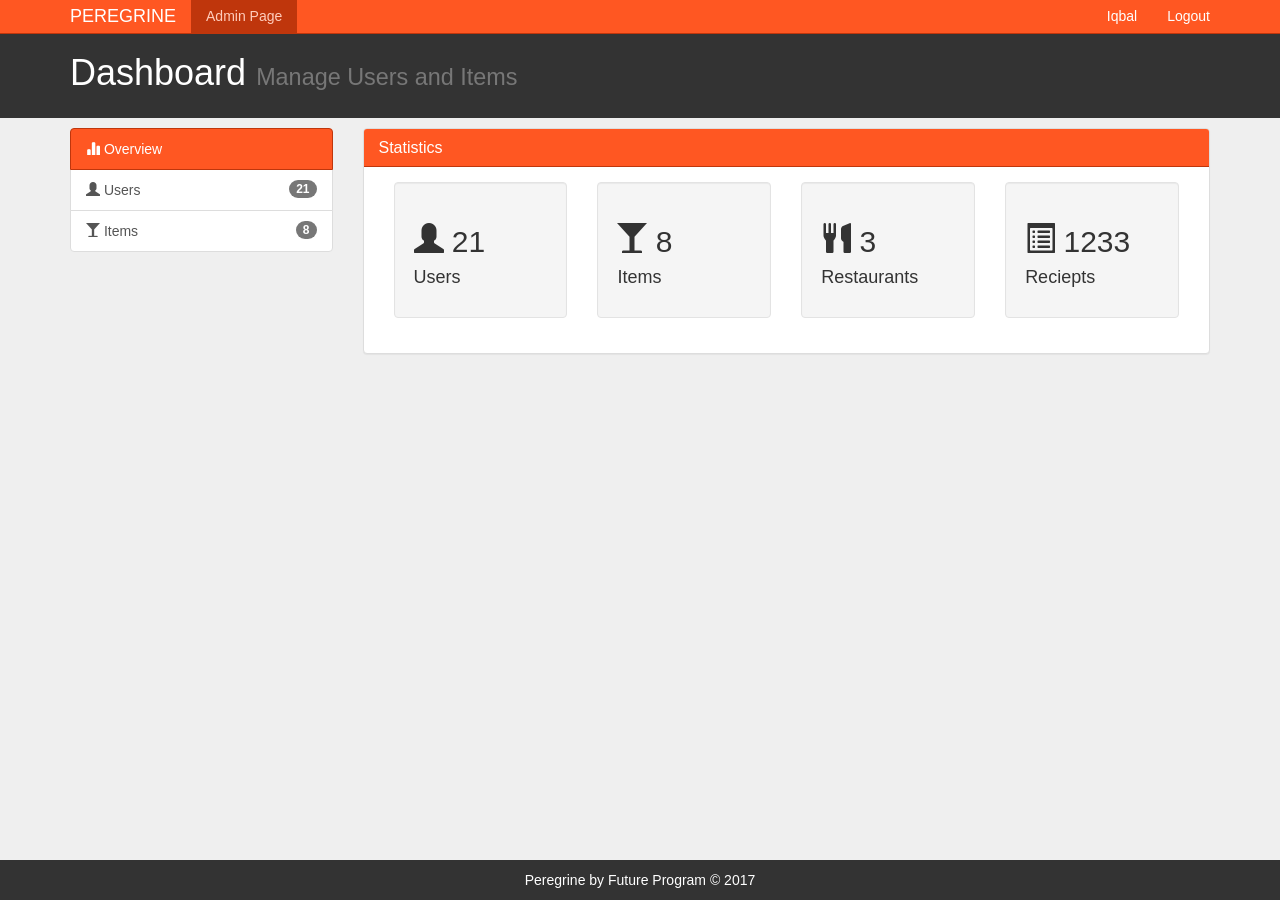
<file: adminpage/index.html>
<!DOCTYPE html>
<html lang="en">
<head>
    <meta charset="UTF-8">
    <meta http-equiv="X-UA-Compatible" content="IE=Edge">
    <meta name="viewport" content="width=device-width, initial-scale=1">
    <title>Admin Page</title>
    <link rel="stylesheet" href="https://maxcdn.bootstrapcdn.com/bootstrap/3.3.7/css/bootstrap.min.css">
    <link rel="stylesheet" href="style.css">
</head>
<body>

<nav class="navbar navbar-default navbar-fixed-top">
    <div class="container">

        <div class="navbar-header">
            <a href="#" class="navbar-brand">PEREGRINE</a>
        </div>

        <div>
            <ul class="nav navbar-nav navbar-left">
                <li class="active"><a href="index.html">Admin Page</a></li>
            </ul>
            <ul class="nav navbar-nav navbar-right">
                <li><a href="#">Iqbal</a></li>
                <li><a href="login.html">Logout</a></li>
            </ul>
        </div>

    </div>
</nav>

<header id="header">
    <div class="container">
        <div class="row">
            <div class="col-md-10">
                <h1>Dashboard <small>Manage Users and Items</small></h1>
            </div>
            <div class="col-md-2">

            </div>
        </div>
    </div>
</header>

<section id="main">
    <div class="container">
        <div class="row">
            <div class="col-md-3">
                <div class="list-group">
                    <a href="#" class="list-group-item active main-bg-color" id="show-overview">
                        <span class="glyphicon glyphicon-stats" aria-hidden="true"></span>
                         Overview
                    </a>
                    <a role="button" class="list-group-item" id="show-users">
                        <span class="glyphicon glyphicon-user" aria-hidden="true"></span>
                        <span class="badge">21</span>
                         Users</a>
                    <a href="#" class="list-group-item" id="show-items">
                        <span class="glyphicon glyphicon-glass" aria-hidden="true"></span>
                        <span class="badge">8</span>
                         Items</a>
                </div>
            </div>
            <div class="col-md-9">

                <!-- Statistics -->
                <div class="panel panel-default" style="display:block" id="panel-overview">
                    <div class="panel-heading main-bg-color">
                        <h3 class="panel-title">Statistics</h3>
                    </div>
                    <div class="panel-body">
                        <div class="col-md-3">
                            <div class="well dash-box">
                                <h2><span class="glyphicon glyphicon-user" aria-hidden="true"></span> 21</h2>
                                <h4>Users</h4>
                            </div>
                        </div>
                        <div class="col-md-3">
                            <div class="well">
                                <h2><span class="glyphicon glyphicon-glass" aria-hidden="true"></span> 8</h2>
                                <h4>Items</h4>
                            </div>
                        </div>
                        <div class="col-md-3">
                            <div class="well">
                                <h2><span class="glyphicon glyphicon-cutlery" aria-hidden="true"></span> 3</h2>
                                <h4>Restaurants</h4>
                            </div>
                        </div>
                        <div class="col-md-3">
                            <div class="well">
                                <h2><span class="glyphicon glyphicon-list-alt" aria-hidden="true"></span> 1233</h2>
                                <h4>Reciepts</h4>
                            </div>
                        </div>
                    </div>
                </div>

                <!-- Users -->
                <div class="panel panel-default" style="display:none" id="panel-users">
                    <div class="panel-heading main-bg-color">
                        <h3 class="panel-title">Users</h3>
                    </div>
                    <div class="panel-body">
                        <div class="col-md-10"></div>
                        <div class="col-md-2">
                            <button type="button" class="btn btn-default btn-block">
                                <span class="glyphicon glyphicon-plus" aria-hidden="true"></span>
                                 New User
                            </button>
                        </div>
                    </div>
                    <div class="panel-body">
                        <table class="table table-hover">
                            <tr>
                                <th>#ID</th>
                                <th>Username</th>
                                <th>Role</th>
                                <th>Email</th>
                                <th></th>
                            </tr>
                            <tr>
                                <td>1</td>
                                <td>Iqbal</td>
                                <td>Admin</td>
                                <td>iqbalkhowarizmi@ymail.com</td>
                                <td><a role="button">edit</a></td>
                            </tr>
                        </table>
                    </div>
                </div>

                <!-- Items -->
                <div class="panel panel-default" style="display:none" id="panel-items">
                    <div class="panel-heading main-bg-color">
                        <h3 class="panel-title">Items</h3>
                    </div>
                    <div class="panel-body">
                        <div class="col-md-10"></div>
                        <div class="col-md-2">
                            <button type="button" class="btn btn-default btn-block">
                                <span class="glyphicon glyphicon-plus" aria-hidden="true"></span>
                                New Item
                            </button>
                        </div>
                    </div>
                    <div class="panel-body">
                        <table class="table table-hover">
                            <tr>
                                <th>#ID</th>
                                <th>Item name</th>
                                <th>Price</th>
                                <th></th>
                            </tr>
                            <tr>
                                <td>1</td>
                                <td>Ayam Bakar</td>
                                <td>35000</td>
                                <td><a role="button">edit</a></td>
                            </tr>
                        </table>
                    </div>
                </div>
            </div>
        </div>
    </div>
</section>

<footer id="footer">
    <p>Peregrine by Future Program &copy; 2017</p>
</footer>

<!-- Scripts -->
<script src="https://ajax.googleapis.com/ajax/libs/jquery/1.12.4/jquery.min.js"></script>
<script src="https://maxcdn.bootstrapcdn.com/bootstrap/3.3.7/js/bootstrap.min.js"></script>
<script type="text/javascript" src="script.js"></script>
</body>
</html>
</file>
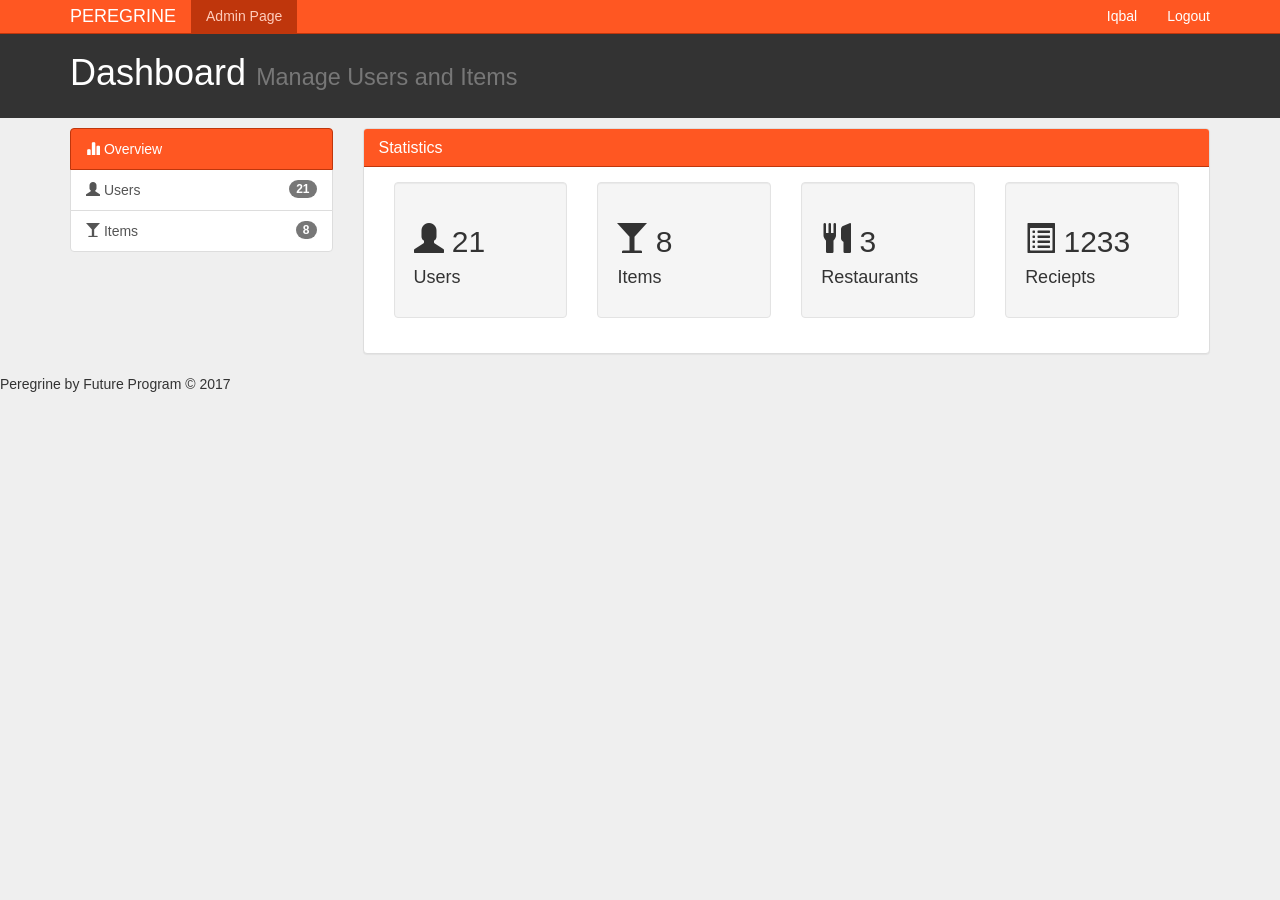
<file: web/adminpage/index.html>
<!DOCTYPE html>
<html lang="en">
<head>
    <meta charset="UTF-8">
    <meta http-equiv="X-UA-Compatible" content="IE=Edge">
    <meta name="viewport" content="width=device-width, initial-scale=1">
    <title>Admin Page</title>
    <link rel="stylesheet" href="https://maxcdn.bootstrapcdn.com/bootstrap/3.3.7/css/bootstrap.min.css">
    <link rel="stylesheet" href="style.css">
</head>
<body>

<nav class="navbar navbar-default navbar-fixed-top">
    <div class="container">

        <div class="navbar-header">
            <a href="#" class="navbar-brand">PEREGRINE</a>
        </div>

        <div>
            <ul class="nav navbar-nav navbar-left">
                <li class="active"><a href="index.html">Admin Page</a></li>
            </ul>
            <ul class="nav navbar-nav navbar-right">
                <li><a href="#">Iqbal</a></li>
                <li><a href="login.html">Logout</a></li>
            </ul>
        </div>

    </div>
</nav>

<header id="header">
    <div class="container">
        <div class="row">
            <div class="col-md-10">
                <h1>Dashboard <small>Manage Users and Items</small></h1>
            </div>
            <div class="col-md-2">

            </div>
        </div>
    </div>
</header>

<section id="main">
    <div class="container">
        <div class="row">
            <div class="col-md-3">
                <div class="list-group">
                    <a href="#" class="list-group-item active main-bg-color" id="show-overview">
                        <span class="glyphicon glyphicon-stats" aria-hidden="true"></span>
                         Overview
                    </a>
                    <a role="button" class="list-group-item" id="show-users">
                        <span class="glyphicon glyphicon-user" aria-hidden="true"></span>
                        <span class="badge">21</span>
                         Users</a>
                    <a href="#" class="list-group-item" id="show-items">
                        <span class="glyphicon glyphicon-glass" aria-hidden="true"></span>
                        <span class="badge">8</span>
                         Items</a>
                </div>
            </div>
            <div class="col-md-9">

                <!-- Statistics -->
                <div class="panel panel-default" style="display:block" id="panel-overview">
                    <div class="panel-heading main-bg-color">
                        <h3 class="panel-title">Statistics</h3>
                    </div>
                    <div class="panel-body">
                        <div class="col-md-3">
                            <div class="well dash-box">
                                <h2><span class="glyphicon glyphicon-user" aria-hidden="true"></span> 21</h2>
                                <h4>Users</h4>
                            </div>
                        </div>
                        <div class="col-md-3">
                            <div class="well">
                                <h2><span class="glyphicon glyphicon-glass" aria-hidden="true"></span> 8</h2>
                                <h4>Items</h4>
                            </div>
                        </div>
                        <div class="col-md-3">
                            <div class="well">
                                <h2><span class="glyphicon glyphicon-cutlery" aria-hidden="true"></span> 3</h2>
                                <h4>Restaurants</h4>
                            </div>
                        </div>
                        <div class="col-md-3">
                            <div class="well">
                                <h2><span class="glyphicon glyphicon-list-alt" aria-hidden="true"></span> 1233</h2>
                                <h4>Reciepts</h4>
                            </div>
                        </div>
                    </div>
                </div>

                <!-- Users -->
                <div class="panel panel-default" style="display:none" id="panel-users">
                    <div class="panel-heading main-bg-color">
                        <h3 class="panel-title">Users</h3>
                    </div>
                    <div class="panel-body">
                        <div class="col-md-10"></div>
                        <div class="col-md-2">
                            <button type="button" class="btn btn-default btn-block">
                                <span class="glyphicon glyphicon-plus" aria-hidden="true"></span>
                                 New User
                            </button>
                        </div>
                    </div>
                    <div class="panel-body">
                        <table id="user-table" class="table table-hover">
                            <tr>
                                <th>#ID</th>
                                <th>Username</th>
                                <th>Role</th>
                                <th>Email</th>
                                <th></th>
                            </tr>
                            <tr>
                                <td>1</td>
                                <td>Iqbal</td>
                                <td>Admin</td>
                                <td>iqbalkhowarizmi@ymail.com</td>
                                <td><a role="button">edit</a></td>
                            </tr>
                        </table>
                    </div>
                </div>

                <!-- Items -->
                <div class="panel panel-default" style="display:none" id="panel-items">
                    <div class="panel-heading main-bg-color">
                        <h3 class="panel-title">Items</h3>
                    </div>
                    <div class="panel-body">
                        <div class="col-md-10"></div>
                        <div class="col-md-2">
                            <button type="button" class="btn btn-default btn-block">
                                <span class="glyphicon glyphicon-plus" aria-hidden="true"></span>
                                New Item
                            </button>
                        </div>
                    </div>
                    <div class="panel-body">
                        <table class="table table-hover">
                            <tr>
                                <th>#ID</th>
                                <th>Item name</th>
                                <th>Price</th>
                                <th></th>
                            </tr>
                            <tr>
                                <td>1</td>
                                <td>Ayam Bakar</td>
                                <td>35000</td>
                                <td><a role="button">edit</a></td>
                            </tr>
                        </table>
                    </div>
                </div>
            </div>
        </div>
    </div>
</section>

<footer id="footer">
    <p>Peregrine by Future Program &copy; 2017</p>
</footer>

<!-- Scripts -->
<script src="https://ajax.googleapis.com/ajax/libs/jquery/1.12.4/jquery.min.js"></script>
<script src="https://maxcdn.bootstrapcdn.com/bootstrap/3.3.7/js/bootstrap.min.js"></script>
<script type="text/javascript" src="script.js"></script>
</body>
</html>
</file>
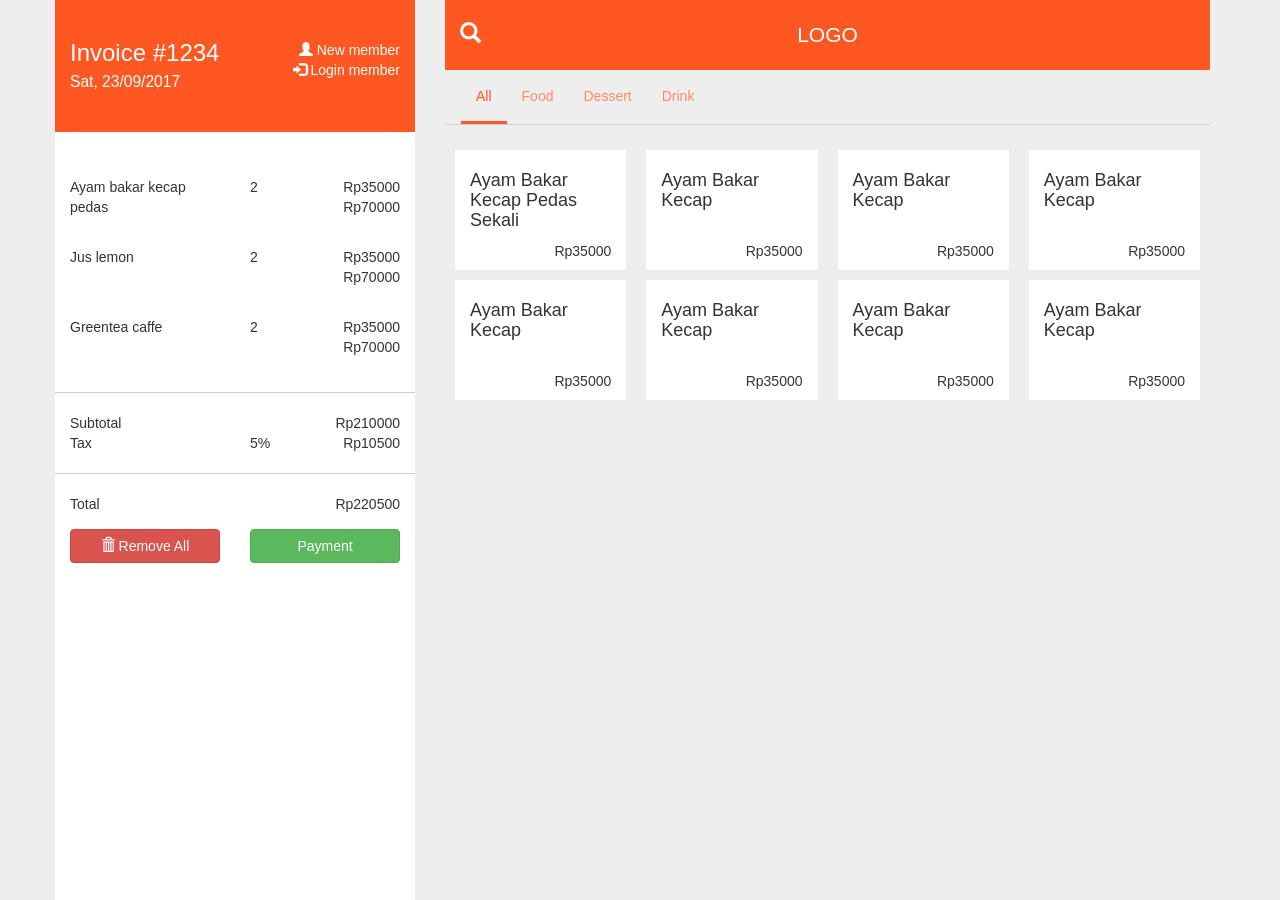
<file: web/homepage/index.html>
<!DOCTYPE html>
<html lang="en">
<head>
    <meta charset="utf-8">
    <meta name="viewport" content="width=device-width,initial-scale=1">
    <title>Homepage</title>
    <link rel="stylesheet" href="https://maxcdn.bootstrapcdn.com/bootstrap/3.3.7/css/bootstrap.min.css">
    <link rel="stylesheet" type="text/css" href="style.css">
    <link rel="stylesheet" type="text/css" href="custom.css">
    <script src="https://maxcdn.bootstrapcdn.com/bootstrap/3.3.7/js/bootstrap.min.js" type="text/javascript" charset="utf-8" async defer></script>
    <script src="https://ajax.googleapis.com/ajax/libs/jquery/3.2.1/jquery.min.js" type="text/javascript" charset="utf-8" async defer></script>
    <script> 
    $(document).ready(function(){
        $(".toggle-sidebar-in-main").click(function(){
            $("#sidebar").animate({width:'toggle'},'medium',function(){
                $("#inside-wrapper-sidebar").fadeToggle('fast');
            });
            $(".overlay").fadeToggle('slow');
        });
        $(".overlay, .toggle-sidebar-in-sidebar, #add-item").click(function(){
            $("#inside-wrapper-sidebar").fadeToggle(10,function(){
                $("#sidebar").animate({width:'toggle'},'medium');
                $(".overlay").fadeToggle('slow');
            });
        });
        $(".toggle-search").click(function(){
            $('.search-bar').css('position','absolute');
            $('.logo').fadeToggle('fast');
            $('.search-bar').fadeToggle('fast');
        });
    });
    </script>
</head>
<body>
    <div class="container">
        <div class="row">
            <div class="col-xs-11 col-sm-5 col-lg-4" id="sidebar">
                <div id="wrapper-sidebar">
                    <div id="inside-wrapper-sidebar">
                        <div class="row padding-default bg-main margin-bottom-default">
                            <div class="col-xs-10 col-sm-6">
                                <div class="page-header page-header-sidebar">
                                    <h3>Invoice #1234<br>
                                    <small class="white">Sat, 23/09/2017</small>
                                    </h3>
                                </div>
                            </div>
                            <div class="col-xs-2 col-sm-6">
                                <div class="icon-helper-page-header align-right">
                                    <div class="toggle-sidebar pointer toggle-sidebar-in-sidebar">
                                        <span class="glyphicon glyphicon-remove hidden-lg"></span>
                                    </div>
                                    <div id="member-auth">
                                        <a href="#">
                                            <span class="glyphicon glyphicon-user"></span><span class="hidden-xs"> New member</span>
                                        </a><br>
                                        <a href="#">
                                            <span class="glyphicon glyphicon-log-in"></span><span class="hidden-xs"> Login member</span>
                                        </a>
                                    </div>
                                </div>
                            </div>
                        </div>
                        <div class="row padding-default">
                            <div class="col-xs-12 hidden-lg">
                                <a href="#" id="add-item"><span class="glyphicon glyphicon-plus"></span> Add item</a>
                            </div>
                        </div>
                        <div class="row padding-default">
                            <div id="invoice-item-list" class="col-xs-12">
                                <div class="invoice-item padding-v-default invoice-item-with-delete pointer row" data-toggle="modal" data-target="#delete-item-modal">
                                    <div class="col-xs-6 invoice-item-name">
                                        Ayam bakar kecap pedas
                                    </div>
                                    <div class="col-xs-2 invoice-item-count">
                                        2
                                    </div>
                                    <div class="col-xs-4 invoice-item-price align-right">
                                        <div class="row padding-default">
                                            Rp35000
                                        </div>
                                        <div class="row padding-default">
                                            Rp70000
                                        </div>
                                    </div>
                                </div>
                                <div class="invoice-item padding-v-default invoice-item-with-delete pointer row"  data-toggle="modal" data-target="#delete-item-modal">
                                    <div class="col-xs-6 invoice-item-name">
                                        Jus lemon
                                    </div>
                                    <div class="col-xs-2 invoice-item-count">
                                        2
                                    </div>
                                    <div class="col-xs-4 invoice-item-price align-right">
                                        <div class="row padding-default">
                                            Rp35000
                                        </div>
                                        <div class="row padding-default">
                                            Rp70000
                                        </div>
                                    </div>
                                </div>
                                <div class="invoice-item padding-v-default invoice-item-with-delete pointer row" data-toggle="modal" data-target="#delete-item-modal">
                                    <div class="col-xs-6 invoice-item-name">
                                        Greentea caffe
                                    </div>
                                    <div class="col-xs-2 invoice-item-count">
                                        2
                                    </div>
                                    <div class="col-xs-4 invoice-item-price align-right">
                                        <div class="row padding-default">
                                            Rp35000
                                        </div>
                                        <div class="row padding-default">
                                            Rp70000
                                        </div>
                                    </div>
                                </div>
                            </div>
                        </div>
                        <hr class="full gray">
                        <div class="row padding-default">
                            <div id="invoice-subtotal" class="col-xs-12">
                                <div class="invoice-item row">
                                    <div class="col-xs-6 invoice-item-name">
                                        Subtotal
                                    </div>
                                    <div class="col-xs-2 invoice-item-count">
                                    </div>
                                    <div class="col-xs-4 invoice-item-price align-right">
                                        <div class="row padding-default">
                                            Rp210000
                                        </div>
                                    </div>
                                </div>
                                <div class="invoice-item row">
                                    <div class="col-xs-6 invoice-item-name">
                                        Tax
                                    </div>
                                    <div class="col-xs-2 invoice-item-count">
                                        5%
                                    </div>
                                    <div class="col-xs-4 invoice-item-price align-right">
                                        <div class="row padding-default">
                                            Rp10500
                                        </div>
                                    </div>
                                </div>
                            </div>
                        </div>
                        <hr class="full gray">
                        <div class="row padding-default margin-bottom-default">
                            <div id="invoice-subtotal" class="col-xs-12">
                                <div class="invoice-item row">
                                    <div class="col-xs-6 invoice-item-name">
                                        Total
                                    </div>
                                    <div class="col-xs-2 invoice-item-count">
                                    </div>
                                    <div class="col-xs-4 invoice-item-price align-right">
                                        <div class="row padding-default">
                                            Rp220500
                                        </div>
                                    </div>
                                </div>
                            </div>
                        </div>
                        <div class="row padding-default margin-bottom-default">
                            <div class="col-xs-12 col-sm-6 margin-bottom-default">
                                <button type="submit" class="btn btn-danger col-xs-12" data-toggle="modal" data-target="#delete-item-modal"><span class="glyphicon glyphicon-trash"></span> Remove All</button>
                            </div>
                            <div class="col-xs-12 col-sm-6 margin-bottom-default">
                                <button type="submit" class="btn btn-success col-xs-12" data-toggle="modal" data-target="#payment-modal">Payment</button>
                            </div>
                        </div>
                    </div>
                </div>
            </div>
            <div class="col-xs-12 overlay">
            </div>
            <div class="col-xs-12 col-lg-8" id="main">
                <div id="wrapper-main">
                    <div class="row">
                        <div class="col-xs-12" id="header">
                            <header id="wrapper-header" class="bg-main">
                                <div class="row">
                                    <div class="col-xs-2 col-md-1 line-height-header align-right">
                                        <div class="toggle-search pointer padding-default">
                                            <span class="glyphicon glyphicon-search" aria-hidden="true"></span>
                                        </div>
                                    </div>
                                    <div class="col-xs-8 col-md-10">
                                        <div class="row">
                                            <div class="search-bar">
                                                <form>
                                                    <input type="text" name="s" placeholder="Search.." class="full">
                                                </form>
                                            </div>
                                            <div class="line-height-header align-center logo">
                                                LOGO
                                            </div>
                                        </div>
                                    </div>
                                    <div class="col-xs-2 col-md-1 line-height-header align-left">
                                        <div class="toggle-sidebar pointer toggle-sidebar-in-main hidden-lg">
                                            <span class="glyphicon glyphicon-shopping-cart" aria-hidden="true"></span>
                                        </div>
                                    </div>
                                </div>
                            </header>
                            <div class="row">
                                <div class="col-xs-12">
                                    <nav class="navbar nav-tabs navbar-white-orange">
                                        <div class="container-fluid">
                                                <ul class="nav navbar-nav">
                                                    <li class="active"><a href="#all" data-toggle="tab">All</a></li>
                                                    <li><a href="#food" data-toggle="tab">Food</a></li>
                                                    <li><a href="#dessert" data-toggle="tab">Dessert</a></li>
                                                    <li><a href="#drink" data-toggle="tab">Drink</a></li>
                                                </ul>
                                        </div>
                                    </nav>
                                </div>
                            </div>
                        </div><!-- /header -->
                    </div>
                    <div id="wrapper" class="row padding-default">

                        <div class="tab-content">
                            <div class="tab-pane fade active in" id="all">
                                <div class="col-xs-12 col-sm-3 col-md-2 col-lg-3">
                                    <div class="item pointer">
                                        <div class="row padding-default">
                                            <div class="col-xs-8 col-sm-12">
                                                <h4 class="title-item">Ayam Bakar Kecap Pedas Sekali</h4>
                                            </div>
                                            <div class="col-xs-4 col-sm-12 align-right price-item">
                                                Rp35000
                                            </div>
                                        </div>
                                    </div>
                                </div>
                                <div class="col-xs-12 col-sm-3 col-md-2 col-lg-3">
                                    <div class="item pointer">
                                        <div class="row padding-default">
                                            <div class="col-xs-8 col-sm-12">
                                                <h4 class="title-item">Ayam Bakar Kecap</h4>
                                            </div>
                                            <div class="col-xs-4 col-sm-12 align-right price-item">
                                                Rp35000
                                            </div>
                                        </div>
                                    </div>
                                </div>
                                <div class="col-xs-12 col-sm-3 col-md-2 col-lg-3">
                                    <div class="item pointer">
                                        <div class="row padding-default">
                                            <div class="col-xs-8 col-sm-12">
                                                <h4 class="title-item">Ayam Bakar Kecap</h4>
                                            </div>
                                            <div class="col-xs-4 col-sm-12 align-right price-item">
                                                Rp35000
                                            </div>
                                        </div>
                                    </div>
                                </div>
                                <div class="col-xs-12 col-sm-3 col-md-2 col-lg-3">
                                    <div class="item pointer">
                                        <div class="row padding-default">
                                            <div class="col-xs-8 col-sm-12">
                                                <h4 class="title-item">Ayam Bakar Kecap</h4>
                                            </div>
                                            <div class="col-xs-4 col-sm-12 align-right price-item">
                                                Rp35000
                                            </div>
                                        </div>
                                    </div>
                                </div>
                                <div class="col-xs-12 col-sm-3 col-md-2 col-lg-3">
                                    <div class="item pointer">
                                        <div class="row padding-default">
                                            <div class="col-xs-8 col-sm-12">
                                                <h4 class="title-item">Ayam Bakar Kecap</h4>
                                            </div>
                                            <div class="col-xs-4 col-sm-12 align-right price-item">
                                                Rp35000
                                            </div>
                                        </div>
                                    </div>
                                </div>
                                <div class="col-xs-12 col-sm-3 col-md-2 col-lg-3">
                                    <div class="item pointer">
                                        <div class="row padding-default">
                                            <div class="col-xs-8 col-sm-12">
                                                <h4 class="title-item">Ayam Bakar Kecap</h4>
                                            </div>
                                            <div class="col-xs-4 col-sm-12 align-right price-item">
                                                Rp35000
                                            </div>
                                        </div>
                                    </div>
                                </div>
                                <div class="col-xs-12 col-sm-3 col-md-2 col-lg-3">
                                    <div class="item pointer">
                                        <div class="row padding-default">
                                            <div class="col-xs-8 col-sm-12">
                                                <h4 class="title-item">Ayam Bakar Kecap</h4>
                                            </div>
                                            <div class="col-xs-4 col-sm-12 align-right price-item">
                                                Rp35000
                                            </div>
                                        </div>
                                    </div>
                                </div>
                                <div class="col-xs-12 col-sm-3 col-md-2 col-lg-3">
                                    <div class="item pointer">
                                        <div class="row padding-default">
                                            <div class="col-xs-8 col-sm-12">
                                                <h4 class="title-item">Ayam Bakar Kecap</h4>
                                            </div>
                                            <div class="col-xs-4 col-sm-12 align-right price-item">
                                                Rp35000
                                            </div>
                                        </div>
                                    </div>
                                </div>
                            </div>
                            <div class="tab-pane fade" id="food">
                                <div class="row padding-default margin-bottom-default">
                                    <div id="wrapper-category">
                                        <div class="col-xs-12">
                                            <div class="category-tag">
                                                All, Ayam, Ikan, Udang
                                            </div>
                                        </div>
                                    </div>
                                </div>
                                <div class="col-xs-12 col-sm-3 col-md-2 col-lg-3">
                                    <div class="item pointer">
                                        <div class="row padding-default">
                                            <div class="col-xs-8 col-sm-12">
                                                <h4 class="title-item">Ayam Bakar Kecap Pedas Sekali</h4>
                                            </div>
                                            <div class="col-xs-4 col-sm-12 align-right price-item">
                                                Rp35000
                                            </div>
                                        </div>
                                    </div>
                                </div>
                            </div>
                            <div class="tab-pane fade" id="dessert">
                                <div class="row padding-default margin-bottom-default">
                                    <div id="wrapper-category">
                                        <div class="col-xs-12">
                                            <div class="category-tag">
                                                All, Pudding, Buah, Pancake
                                            </div>
                                        </div>
                                    </div>
                                </div>
                                <div class="col-xs-12 col-sm-3 col-md-2 col-lg-3">
                                    <div class="item pointer">
                                        <div class="row padding-default">
                                            <div class="col-xs-8 col-sm-12">
                                                <h4 class="title-item">Puding mahal</h4>
                                            </div>
                                            <div class="col-xs-4 col-sm-12 align-right price-item">
                                                Rp35000
                                            </div>
                                        </div>
                                    </div>
                                </div>
                            </div>
                            <div class="tab-pane fade" id="drink">
                                <div class="row padding-default margin-bottom-default">
                                    <div id="wrapper-category">
                                        <div class="col-xs-12">
                                            <div class="category-tag">
                                                All, Soft drink, Jus, Caffe
                                            </div>
                                        </div>
                                    </div>
                                </div>
                                <div class="col-xs-12 col-sm-3 col-md-2 col-lg-3">
                                    <div class="item pointer">
                                        <div class="row padding-default">
                                            <div class="col-xs-8 col-sm-12">
                                                <h4 class="title-item">Greentea Caffe</h4>
                                            </div>
                                            <div class="col-xs-4 col-sm-12 align-right price-item">
                                                Rp35000
                                            </div>
                                        </div>
                                    </div>
                                </div>
                            </div>
                        </div>
                    </div>
                </div>
            </div>
        </div>
    </div>

    <!-- Modal Notification -->
    <div id="delete-item-modal" class="modal fade" role="dialog">
        <div class="modal-dialog modal-sm">

            <!-- Modal content-->
            <div class="modal-content">
                <div class="modal-header">
                    <h4 class="modal-title">Are you sure delete this item?</h4>
                </div>
                <div class="modal-footer">
                    <button type="button" class="btn btn-danger" data-dismiss="modal">Delete</button>
                    <button type="button" class="btn btn-default" data-dismiss="modal">Cancel</button>
                </div>
            </div>

        </div>
    </div>
    <div id="payment-modal" class="modal fade" role="dialog">
        <div class="modal-dialog">

            <!-- Modal content-->
            <div class="modal-content">
                <div class="modal-header">
                    <button type="button" class="close" data-dismiss="modal">&times;</button>
                    <h4 class="modal-title">Payment Process</h4>
                </div>
                <div class="modal-body">
                    <p>Payment process via :</p>
                    <ul>
                        <li>Cash</li>
                        <li>Credit</li>
                    </ul>
                </div>
                <div class="modal-footer">
                    <button type="button" class="btn btn-danger" data-dismiss="modal">Cancel</button>
                    <button type="button" class="btn btn-success" data-dismiss="modal">Submit</button>
                </div>
            </div>

        </div>
    </div>
</body>
</html>
</file>
<file: adminpage/style.css>
/* Body */
body {
    background: #efefef;
    margin-bottom: 40px;
}


/* Navbar Size */
.navbar {
    min-height: 33px !important;
    margin-bottom: 0;
    border-radius: 0;
}

.navbar-nav > li > a, .navbar-brand {
    padding-top: 6px !important;
    padding-bottom: 0 !important;
    height: 33px;
}

/* Navbar Color */
.navbar-default {
    background-color: #ff5722;
    border-color: #bf360c;
}
.navbar-default .navbar-brand {
    color: #ffffff;
}
.navbar-default .navbar-brand:hover,
.navbar-default .navbar-brand:focus {
    color: #ffccbc;
}
.navbar-default .navbar-text {
    color: #ffffff;
}
.navbar-default .navbar-nav > li > a {
    color: #ffffff;
}
.navbar-default .navbar-nav > li > a:hover,
.navbar-default .navbar-nav > li > a:focus {
    color: #ffccbc;
}
.navbar-default .navbar-nav > .active > a,
.navbar-default .navbar-nav > .active > a:hover,
.navbar-default .navbar-nav > .active > a:focus {
    color: #ffccbc;
    background-color: #bf360c;
}
.navbar-default .navbar-nav > .open > a,
.navbar-default .navbar-nav > .open > a:hover,
.navbar-default .navbar-nav > .open > a:focus {
    color: #ffccbc;
    background-color: #bf360c;
}
.navbar-default .navbar-toggle {
    border-color: #bf360c;
}
.navbar-default .navbar-toggle:hover,
.navbar-default .navbar-toggle:focus {
    background-color: #bf360c;
}
.navbar-default .navbar-toggle .icon-bar {
    background-color: #ffffff;
}
.navbar-default .navbar-collapse,
.navbar-default .navbar-form {
    border-color: #ffffff;
}
.navbar-default .navbar-link {
    color: #ffffff;
}
.navbar-default .navbar-link:hover {
    color: #ffccbc;
}

/* Main */
.main-bg-color {
    background-color: #ff5722 !important;
    border-color: #bf360c !important;
    color: #ffffff !important;
}

/* Header */
#header {
    background-color: #333333;
    color: #ffffff;
    padding-bottom: 15px;
    margin-top: 33px;
    margin-bottom: 10px;
}

/* Footer */
#footer {
    position: absolute;
    bottom: 0;
    width: 100%;
    height: 40px;
    background-color: #333333;
    color: #ffffff;
    text-align: center;
}

#footer > p {
    margin-top: 10px;
    vertical-align: middle;
}

/* Media */
@media (max-width: 767px) {
    .navbar-default .navbar-nav .open .dropdown-menu > li > a {
        color: #ffffff;
    }
    .navbar-default .navbar-nav .open .dropdown-menu > li > a:hover,
    .navbar-default .navbar-nav .open .dropdown-menu > li > a:focus {
        color: #ffccbc;
    }
    .navbar-default .navbar-nav .open .dropdown-menu > .active > a,
    .navbar-default .navbar-nav .open .dropdown-menu > .active > a:hover,
    .navbar-default .navbar-nav .open .dropdown-menu > .active > a:focus {
        color: #ffccbc;
        background-color: #bf360c;
    }
}
</file>
<file: web/adminpage/style.css>
/* Body */
body {
    background: #efefef;
}


/* Navbar Size */
.navbar {
    min-height: 33px !important;
    margin-bottom: 0;
    border-radius: 0;
}

.navbar-nav > li > a, .navbar-brand {
    padding-top: 6px !important;
    padding-bottom: 0 !important;
    height: 33px;
}

/* Navbar Color */
.navbar-default {
    background-color: #ff5722;
    border-color: #bf360c;
}
.navbar-default .navbar-brand {
    color: #ffffff;
}
.navbar-default .navbar-brand:hover,
.navbar-default .navbar-brand:focus {
    color: #ffccbc;
}
.navbar-default .navbar-text {
    color: #ffffff;
}
.navbar-default .navbar-nav > li > a {
    color: #ffffff;
}
.navbar-default .navbar-nav > li > a:hover,
.navbar-default .navbar-nav > li > a:focus {
    color: #ffccbc;
}
.navbar-default .navbar-nav > .active > a,
.navbar-default .navbar-nav > .active > a:hover,
.navbar-default .navbar-nav > .active > a:focus {
    color: #ffccbc;
    background-color: #bf360c;
}
.navbar-default .navbar-nav > .open > a,
.navbar-default .navbar-nav > .open > a:hover,
.navbar-default .navbar-nav > .open > a:focus {
    color: #ffccbc;
    background-color: #bf360c;
}
.navbar-default .navbar-toggle {
    border-color: #bf360c;
}
.navbar-default .navbar-toggle:hover,
.navbar-default .navbar-toggle:focus {
    background-color: #bf360c;
}
.navbar-default .navbar-toggle .icon-bar {
    background-color: #ffffff;
}
.navbar-default .navbar-collapse,
.navbar-default .navbar-form {
    border-color: #ffffff;
}
.navbar-default .navbar-link {
    color: #ffffff;
}
.navbar-default .navbar-link:hover {
    color: #ffccbc;
}

/* Main */
.main-bg-color {
    background-color: #ff5722 !important;
    border-color: #bf360c !important;
    color: #ffffff !important;
}

/* Header */
#header {
    background-color: #333333;
    color: #ffffff;
    padding-bottom: 15px;
    margin-top: 33px;
    margin-bottom: 10px;
}

/* Media */
@media (max-width: 767px) {
    .navbar-default .navbar-nav .open .dropdown-menu > li > a {
        color: #ffffff;
    }
    .navbar-default .navbar-nav .open .dropdown-menu > li > a:hover,
    .navbar-default .navbar-nav .open .dropdown-menu > li > a:focus {
        color: #ffccbc;
    }
    .navbar-default .navbar-nav .open .dropdown-menu > .active > a,
    .navbar-default .navbar-nav .open .dropdown-menu > .active > a:hover,
    .navbar-default .navbar-nav .open .dropdown-menu > .active > a:focus {
        color: #ffccbc;
        background-color: #bf360c;
    }
}
</file>
<file: web/homepage/style.css>
body {
	background: #eee;
	overflow-x: hidden;
}
/* color */
a {
	color: #ff5722;
}
a:hover {
	color: #bf360c;
	text-decoration: none;
}
.bg-main {
	color: #fff;
	background: #ff5722;
}
.bg-main a {
	color: #fff;
}
.bg-main a:hover {
	color: #ffccbc;
}
.white {
	color: #fff;
}
/* MAIN */
#main {
	z-index: 0;
	position: absolute;
}
#wrapper-main {
	margin-right: -15px;
  margin-left: -15px;
}

/* item */
.item {
	background: white;
	min-height: 60px;
	line-height: 60px;
	margin: 5px -5px;
}
h4.title-item {
	margin-top: 21px;
	margin-bottom: 21px;
}
.price-item{
	position: absolute;
	right: 10px;
	top: 10px;
}
.category-tag {
	font-style: italic;
	color: #666;
}

/* HEADER */
#wrapper-header {
	font-size:1.5em;
	min-height: 70px;
}
#wrapper-header>.row>div {
	min-height: 70px;
}
.page-header-sidebar {
	border-bottom: none;
}
.navbar-white-orange{
	border-bottom: 1px solid #ccc;
}
.search-bar {
	width: 100%;
	display: none;
	margin: 15px 0;
}
.search-bar input {
	background: transparent;
	border: 0;
	border-bottom: 3px solid #ff8a65;
}

/* SIDEBAR */
#sidebar {
	z-index: 10;
	position: fixed;
	display: none;
  height: 100vh;
  margin-left: -15px;
}
#wrapper-sidebar {
	background: #fff;
	height: 100vh;
  overflow-y: auto;
  overflow-x: hidden;
}
#inside-wrapper-sidebar{
	display: none;
}
.icon-helper-page-header{
	margin: 20px 0 0 0;
}
#member-auth{
	margin: 15px 0 0 0;
}
.overlay{
	z-index: 5;
	position: fixed;
	background: rgba(0, 0, 0, 0.5);
	height: 100vh;
	display: none;
}
/* invoice list */
#invoice-item-list {
	margin: 15px 0 0 0;
}
.invoice-item{
}
.invoice-item-with-delete:hover{
	background: #ffffff;
}
/* misc */
.align-center {
	text-align: center;
}
.align-left {
	text-align: left;
}
.align-right {
	text-align: right;
}
.padding-default {
	padding-right: 15px;
	padding-left: 15px;
}
.margin-default {
	margin-right: 15px;
	margin-left: 15px;
}
.padding-v-default {
	padding-top: 15px;
	padding-bottom: 15px;
}
.margin-bottom-default {
	margin-bottom: 15px;
}
.full {
	width: 100%;
}
.full-80 {
	width: 80%;
}
hr.gray {
	border-top: 1px solid #ccc;
}
.pointer{
	cursor: pointer;
}
.line-height-header {
	line-height: 70px;
}
/* small bootstrap */
@media only screen and (min-width: 768px) {
	.container {
		width: 100% !important;
	}
	.item{
		height: 120px;
		line-height: 2;
	}
	.price-item{
		top: auto;
		bottom: 10px;
	}
}

/* medium bootstrap */
@media only screen and (min-width: 992px) {
}

/* large bootstrap */
@media only screen and (min-width: 1200px){
	.container {
		width: 1170px !important;
	}
	#main {
		position: static;
	}
	#wrapper-main {
		margin-left: 0px;
	}
	#sidebar {
		position: static;
		display: block;
	}
	#member-auth{
		margin: 40px 0 0 0;
	}
	#inside-wrapper-sidebar{
		display: block;
	}

}
</file>
<file: web/homepage/custom.css>
.navbar-default .navbar-nav > li > a:hover, .navbar-default .navbar-nav > li > a:focus{
	color: #000;  /*Sets the text hover color on navbar*/
}

.navbar-default .navbar-nav > .active > a, .navbar-default .navbar-nav > .active > a:hover, .navbar-default .navbar-nav > .active > a:focus{
	color: #000; /*BACKGROUND color for active*/
	background-color: #ccc;
}

.navbar-default {
	background-color: #fff;
	border-color: #000;
}
.dropdown-menu > li > a:hover, .dropdown-menu > li > a:focus {
	color: #262626;
	text-decoration: none;
	background-color: #66CCFF;  /*change color of links in drop down here*/
}
.nav > li > a:hover, .nav > li > a:focus {
	text-decoration: none;
	background-color: silver; /*Change rollover cell color here*/
}
.navbar-default .navbar-nav > li > a {
	color: #000; /*Change active text color here*/
}
.navbar {
	-webkit-border-radius: 0;
	-moz-border-radius: 0;
	border-radius: 0;
}

.navbar-collapse.collapse {
  display: block!important;
}

.navbar-nav>li, .navbar-nav {
  float: left !important;
}

.navbar-nav.navbar-right:last-child {
  margin-right: -15px !important;
}

.navbar-right {
  float: right!important;
}

.col-half-offset{
    margin-left:4.166666667%
}

.navbar-nav > li > a {
	color: #ff8a65 !important;
}
.navbar-nav > li > a:hover {
	color: #ff5722 !important;
	background-color: transparent !important;
	border-bottom: 3px solid #ccc;
}
.navbar-nav > .active > a {
	color: #ff5722 !important;
	background-color: transparent !important;
	border-bottom: 3px solid #ff5722;
}
.navbar-nav > .active > a:hover {
	color: #ff5722 !important;
	border-bottom: 3px solid #ff5722 !important;
}
</file>
